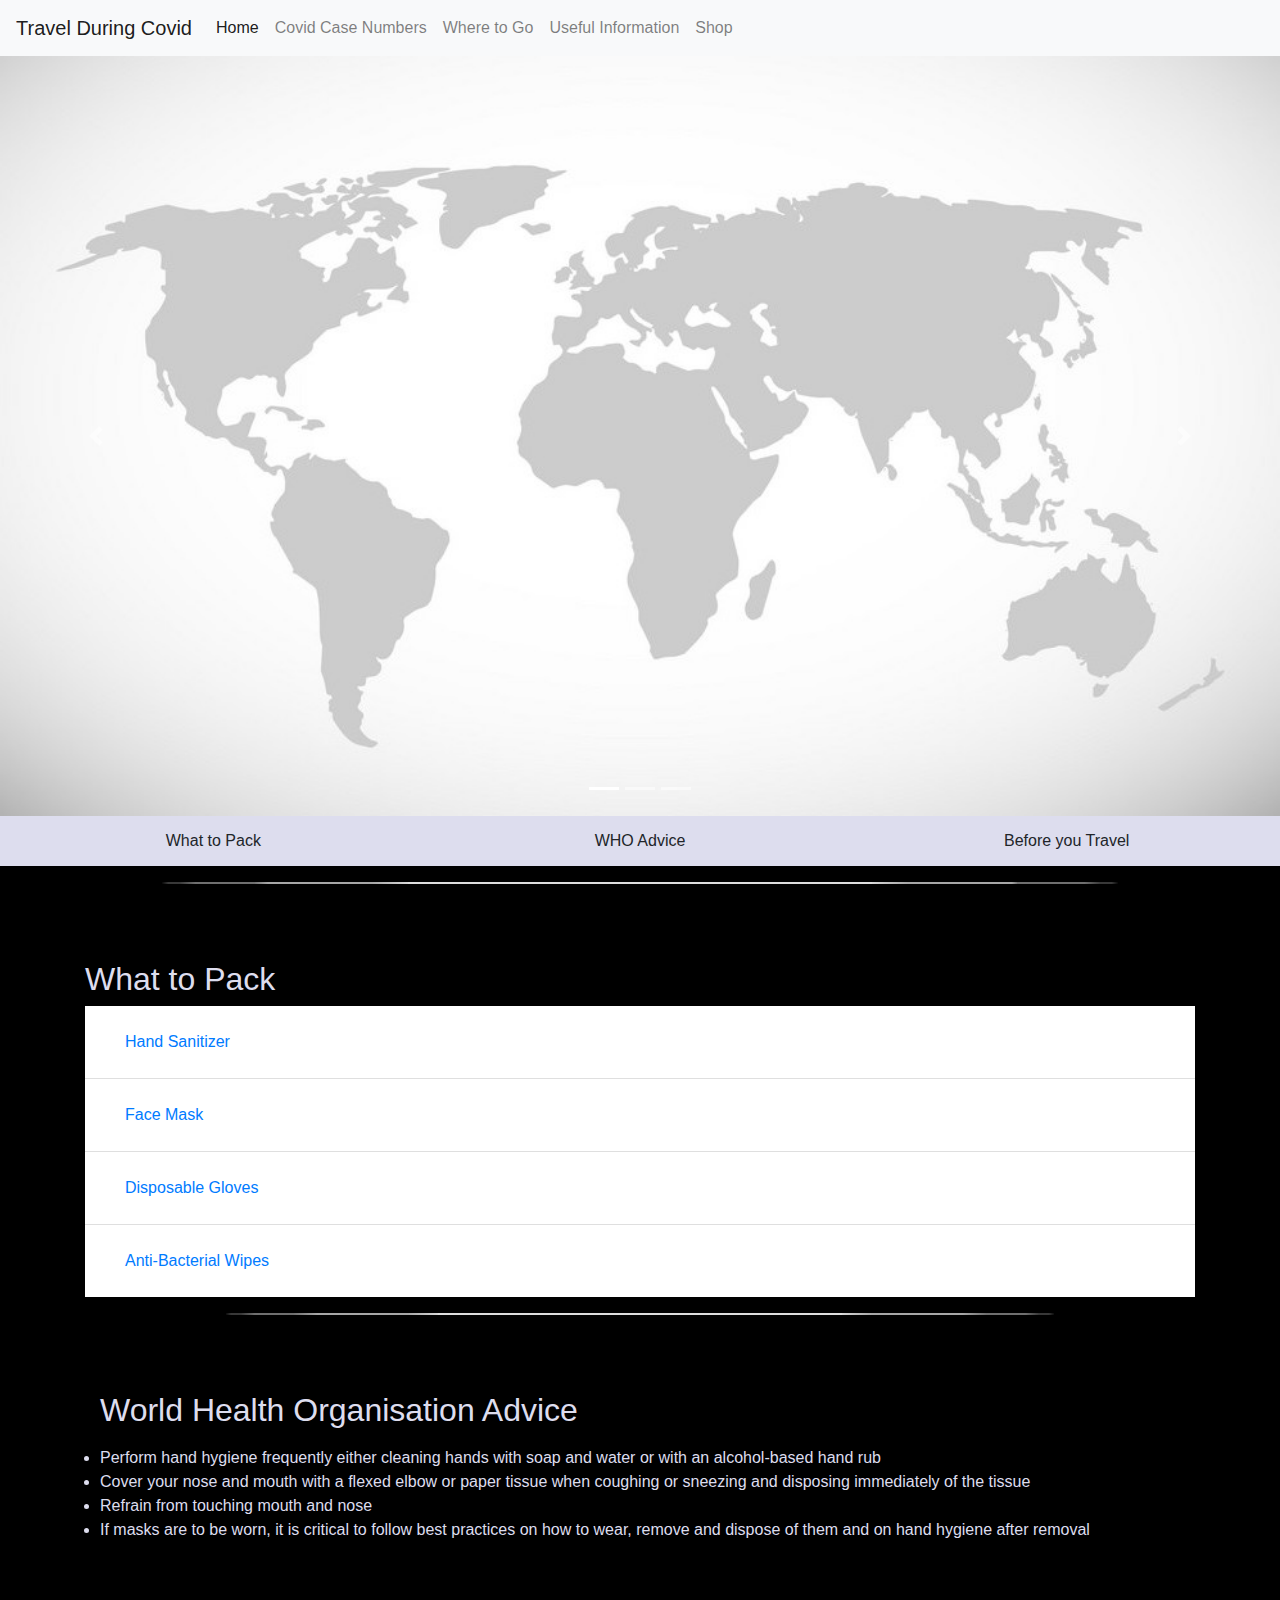
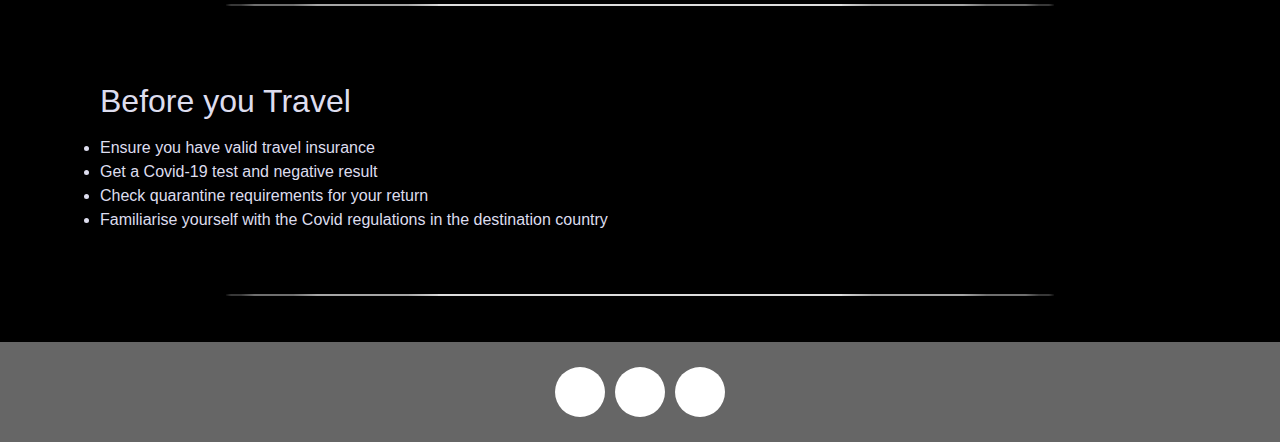
<file: index.html>
<!DOCTYPE html>
<html lang="en">
  <head>
    <meta charset="utf-8">

    <!-- this scales the content to display nicely on mobiles/tablets -->
    <meta name="viewport" content="width=device-width, initial-scale=1">

    <title>Travel During Covid</title>

    <!-- Bootstrap and FontAwesome cdn links -->
    <link rel="stylesheet" href="https://stackpath.bootstrapcdn.com/bootstrap/4.3.1/css/bootstrap.min.css" integrity="sha384-ggOyR0iXCbMQv3Xipma34MD+dH/1fQ784/j6cY/iJTQUOhcWr7x9JvoRxT2MZw1T" crossorigin="anonymous">
    <link rel="stylesheet" href="https://use.fontawesome.com/releases/v5.8.1/css/all.css" integrity="sha384-50oBUHEmvpQ+1lW4y57PTFmhCaXp0ML5d60M1M7uH2+nqUivzIebhndOJK28anvf" crossorigin="anonymous">
    <!-- our custom styles -->
    <link rel="stylesheet" href="./css/styles.css">
  </head>

  <body>

<div class="fixed-top">
          <nav class="navbar navbar-expand-lg navbar-light bg-light">
            <a class="navbar-brand" href="./index.html">Travel During Covid </a>
            <button class="navbar-toggler" type="button" data-toggle="collapse" data-target="#navbarNav" aria-controls="navbarNav" aria-expanded="false" aria-label="Toggle navigation">
              <span class="navbar-toggler-icon"></span>
            </button>
            <div class="collapse navbar-collapse" id="navbarNav">
              <ul class="navbar-nav">
                <li class="nav-item active">
                  <a class="nav-link" href="./index.html">Home <span class="sr-only">(current)</span></a>
                </li>
                <li class="nav-item">
                  <a class="nav-link" href="./live-numbers.html">Covid Case Numbers</a>
                </li>
                <li class="nav-item">
                  <a class="nav-link" href="./where-to-go.html">Where to Go</a>
                </li>
                <li class="nav-item">
                  <a class="nav-link" href="./countries.html">Useful Information</a>
                </li>
                <li class="nav-item">
                  <a class="nav-link" href="./shop.html">Shop</a>
                </li>
                
              </ul>
            </div>
          </nav>
        </div>
        

    <main>

      <div id="carousel" class="carousel slide" data-ride="carousel">
        <ol class="carousel-indicators">
          <li data-target="#carousel" data-slide-to="0" class="active"></li>
          <li data-target="#carousel" data-slide-to="1"></li>
          <li data-target="#carousel" data-slide-to="2"></li>
        </ol>
        <div class="carousel-inner">
          <div class="carousel-item active">
            <img src="./images/map.jpg" class="d-block w-100" alt="cloudy conifers landscape">
          </div>
          <div class="carousel-item">
            <img src="./images/plane.jpg" class="d-block w-100" alt="lavendar landscape">
          </div>
          <div class="carousel-item">
            <img src="./images/passport.jpg" class="d-block w-100" alt="nat geo epic lanscape">
          </div>
        </div>
        <a class="carousel-control-prev" href="#carousel" role="button" data-slide="prev">
          <span class="carousel-control-prev-icon" aria-hidden="true"></span>
          <span class="sr-only">Previous</span>
        </a>
        <a class="carousel-control-next" href="#carousel" role="button" data-slide="next">
          <span class="carousel-control-next-icon" aria-hidden="true"></span>
          <span class="sr-only">Next</span>
        </a>
      </div>
      <!-- ==== END carousel section ==== -->

      <!-- ==== secondary nav bar ==== -->
      <div id="second-navbar">
        <!-- you can specify the id of an element in the href. clicking the link will then take you to that element -->
        <a class="btn" href="#meet-the-team" role="button">What to Pack</a>
        <a class="btn" href="#section-1" role="button">WHO Advice</a>
        <a class="btn" href="#section-2" role="button">Before you Travel</a>
      </div>

      <hr/>
      </div>
   
      <div class="container" id="meet-the-team">
        <h2>What to Pack</h2>
        <main>
          <ul class="list-group list-group-flush">
            <li class="list-group-item">
              <a class="list-group-item" href="./shop.html">Hand Sanitizer</a>
            </li>
            <li class="list-group-item">
              <a class="list-group-item" href="./shop.html">Face Mask</a>
            </li>
            <li class="list-group-item">
              <a class="list-group-item" href="./shop.html">Disposable Gloves</a>
            </li>
            <li class="list-group-item">
              <a class="list-group-item" href="./shop.html">Anti-Bacterial Wipes</a>
            </li>
          </ul>
        </main>
  
      <hr/>

      <!-- ==== three sections of filler text (generated from https://hipsum.co/) ==== -->
      <div class="container" id="section-1">
        <h2>World Health Organisation Advice</h2>
        <p>
          <li>Perform hand hygiene frequently either cleaning hands with soap and water or with an alcohol-based hand rub
          </li>
          <li> Cover your nose and mouth with a flexed elbow or paper tissue when coughing or sneezing and disposing immediately of the tissue
          </li>  
           <li>Refrain from touching mouth and nose
          </li>
        <li>If masks are to be worn, it is critical to follow best practices on how to wear, remove and dispose of them and on hand hygiene after removal
          </li>
        </p>
      </div>

      <hr/>

      <div class="container" id="section-2">
        <h2>Before you Travel</h2>
        <p>
        <li>Ensure you have valid travel insurance</li>
        <li>Get a Covid-19 test and negative result</li>
        <li>Check quarantine requirements for your return</li>
        <li>Familiarise yourself with the Covid regulations in the destination country</li>
        </p>
      </div>

      <hr/>
      </div>
    </main>

    <footer>
      <!-- ==== social icons ==== -->
      <a href="https://twitter.com" target="_blank">
        <span class='social-icon'><i class="fab fa-twitter"></i></span>
      </a>
      <a href="https://facebook.com" target="_blank">
        <span class='social-icon'><i class="fab fa-facebook-f"></i></span>
      </a>
      <a href="https://instagram.com" target="_blank">
        <span class='social-icon'><i class="fab fa-instagram"></i></span>
      </a>
    </footer>

    <!-- ==== button that scrolls window to the top ==== -->
    <button class="btn btn-primary" onclick="topFunction()" id="go-top-button" title="Go to top">Top</button>

    <!-- Bootstrap needs the these 3 javascript links for things like carousel and modals to work properly.
         we also need jQuery for the code for the "scroll to the top" code in scripts.js -->
    <script src="https://code.jquery.com/jquery-3.3.1.min.js" integrity="sha256-FgpCb/KJQlLNfOu91ta32o/NMZxltwRo8QtmkMRdAu8=" crossorigin="anonymous"></script>
    <script src="https://cdnjs.cloudflare.com/ajax/libs/popper.js/1.14.7/umd/popper.min.js" integrity="sha384-UO2eT0CpHqdSJQ6hJty5KVphtPhzWj9WO1clHTMGa3JDZwrnQq4sF86dIHNDz0W1" crossorigin="anonymous"></script>
    <script src="https://stackpath.bootstrapcdn.com/bootstrap/4.3.1/js/bootstrap.min.js" integrity="sha384-JjSmVgyd0p3pXB1rRibZUAYoIIy6OrQ6VrjIEaFf/nJGzIxFDsf4x0xIM+B07jRM" crossorigin="anonymous"></script>
    <!-- our custom javascript -->
    <script src="./js/scripts.js"></script>
  </body>

</html>
</file>
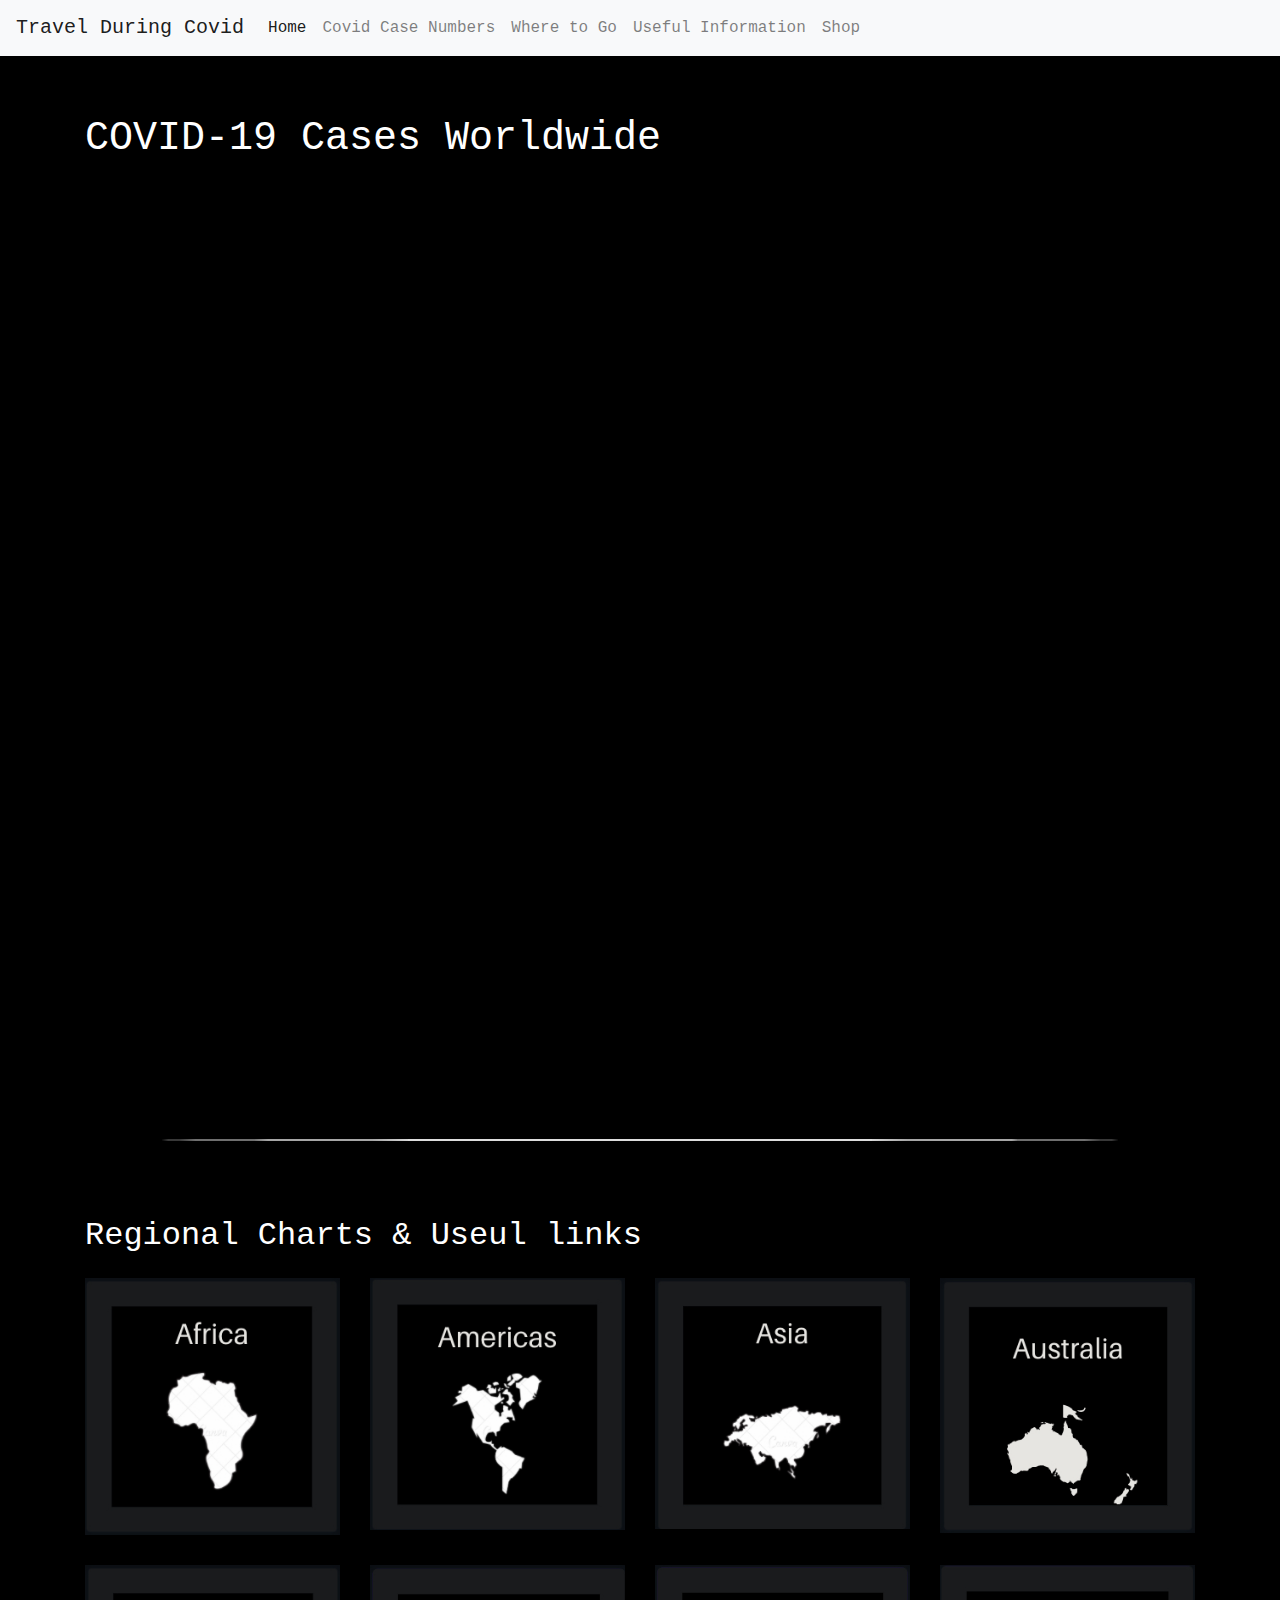
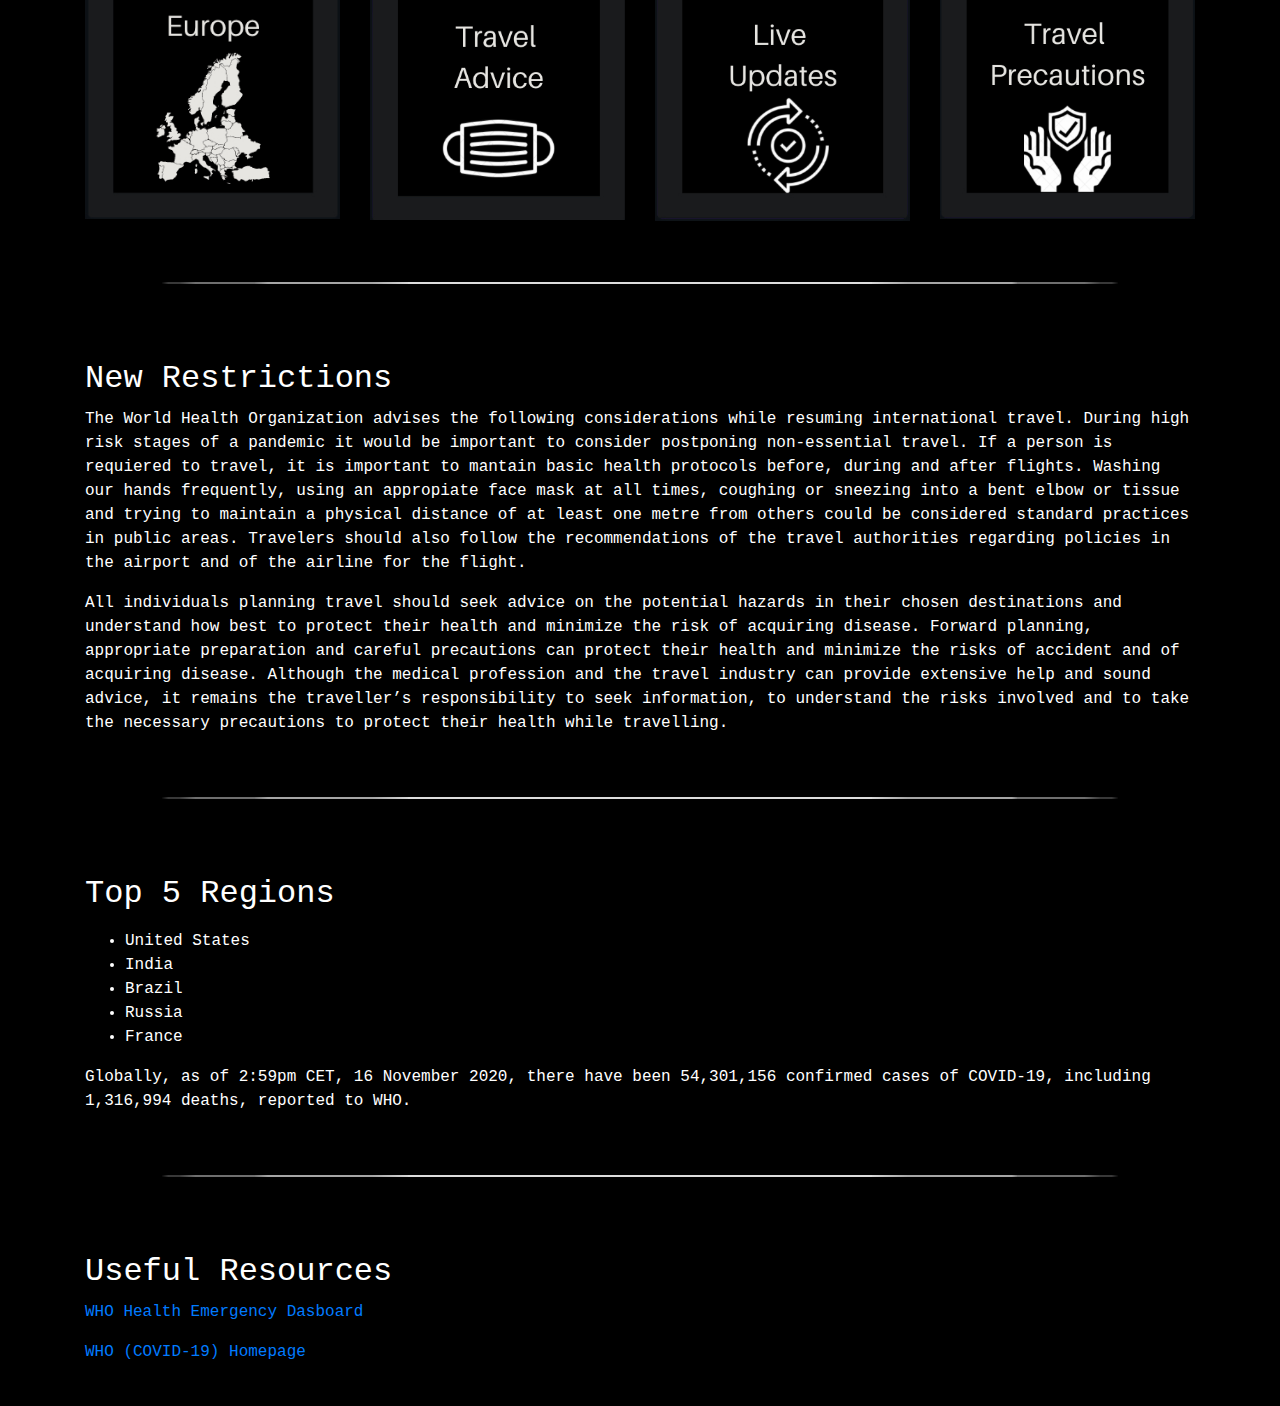
<file: countries.html>
<!DOCTYPE html>
<html lang="en">
  <head>
    <meta charset="utf-8">

    <!-- this scales the content to display nicely on mobiles/tablets -->
    <meta name="viewport" content="width=device-width, initial-scale=1">

    <title>Useful Covid Info</title>

    <!-- Bootstrap and FontAwesome cdn links -->
    <link rel="stylesheet" href="https://stackpath.bootstrapcdn.com/bootstrap/4.3.1/css/bootstrap.min.css" integrity="sha384-ggOyR0iXCbMQv3Xipma34MD+dH/1fQ784/j6cY/iJTQUOhcWr7x9JvoRxT2MZw1T" crossorigin="anonymous">
    <link rel="stylesheet" href="https://use.fontawesome.com/releases/v5.8.1/css/all.css" integrity="sha384-50oBUHEmvpQ+1lW4y57PTFmhCaXp0ML5d60M1M7uH2+nqUivzIebhndOJK28anvf" crossorigin="anonymous">
    <!-- our custom styles -->
    <link rel="stylesheet" href="./css/zaira.css">
  </head>

  <div class="fixed-top">
    <nav class="navbar navbar-expand-lg navbar-light bg-light">
      <a class="navbar-brand" href="./index.html">Travel During Covid </a>
      <button class="navbar-toggler" type="button" data-toggle="collapse" data-target="#navbarNav" aria-controls="navbarNav" aria-expanded="false" aria-label="Toggle navigation">
        <span class="navbar-toggler-icon"></span>
      </button>
      <div class="collapse navbar-collapse" id="navbarNav">
        <ul class="navbar-nav">
          <li class="nav-item active">
            <a class="nav-link" href="./index.html">Home <span class="sr-only">(current)</span></a>
          </li>
          <li class="nav-item">
            <a class="nav-link" href="./live-numbers.html">Covid Case Numbers</a>
          </li>
          <li class="nav-item">
            <a class="nav-link" href="./where-to-go.html">Where to Go</a>
          </li>
          <li class="nav-item">
            <a class="nav-link" href="./countries.html">Useful Information</a>
          </li>
          <li class="nav-item">
            <a class="nav-link" href="./shop.html">Shop</a>
          </li>
         
        </ul>
      </div>
    </nav>
  </div>

<div class="container">
    <h1>COVID-19 Cases Worldwide</h1>
    <!-- in the href, specify the link to the page you want to navigate to -->
    <h1>
      <iframe src="https://public.domo.com/cards/dG1jy" width="100%" height="900" marginheight="0" marginwidth="0" frameborder="0"></iframe>
    </h1>
   
    <!-- the bootstrap classes "btn btn-primary" make the <a> element look like a button -->
  </div>

  <hr/>

  <!-- ==== photograph grid ==== -->
  <div class="container" id="meet-the-team">
    <h2>Regional Charts & Useul links</h2>
    <div class="row">
      <div class="col-sm-6 col-lg-3">
        <!-- you can wrap the <img> within an <a> tag, this turns the img into a link -->
        <a href="https://who.maps.arcgis.com/apps/opsdashboard/index.html#/0c9b3a8b68d0437a8cf28581e9c063a9/" target="_blank">
          <img src="./images/Africa.jpg" alt="teammate 1"/>
        </a>
      </div>
      <div class="col-sm-6 col-lg-3">
        <a href="https://www.paho.org/en/topics/coronavirus-infections/coronavirus-disease-covid-19-pandemic/" target="_blank">
          <img src="./images/Americas.jpg" alt="teammate 2"/>
        </a>
      </div>
      <div class="col-sm-6 col-lg-3">
        <a href="https://experience.arcgis.com/experience/56d2642cb379485ebf78371e744b8c6a/" target="_blank">
          <img src="./images/Asia.jpg" alt="teammate 3"/>
        </a>
      </div>
      <div class="col-sm-6 col-lg-3">
        <a href="https://covid19.who.int/" target="_blank">
          <img src="./images/Australia.jpg" alt="teammate 4"/>
        </a>
      </div>
    </div>

    <div class="row">
      <div class="col-sm-6 col-lg-3">
        <a href="https://who.maps.arcgis.com/apps/opsdashboard/index.html#/ead3c6475654481ca51c248d52ab9c61" target="_blank">
          <img src="./images/Europe.jpg" alt="teammate 5"/>
        </a>
      </div>
      <div class="col-sm-6 col-lg-3">
        <a href="https://www.who.int/emergencies/diseases/novel-coronavirus-2019/question-and-answers-hub/q-a-detail/travel-q-a-for-general-public/" target="_blank">
          <img src="./images/travel-advice.jpg" alt="teammate 6"/>
        </a>
      </div>
      <div class="col-sm-6 col-lg-3">
        <a href="https://www.who.int/travel-advice/all-updates-for-travellers" target="_blank">
          <img src="./images/live-updates.jpg" alt="teammate 7"/>
        </a>
      </div>
      <div class="col-sm-6 col-lg-3">
        <a href="https://www.who.int/news-room/q-a-detail/travel-precautions" target="_blank">
          <img src="./images/travel-precautions.jpg" alt="teammate 8"/>
        </a>
      </div>
    </div>
  </div>
  <!-- ==== END photograph grid ==== -->

  <hr/>

  <!-- ==== three sections of filler text (generated from https://hipsum.co/) ==== -->
  <div class="container" id="section-1">
    <h2>New Restrictions</h2>
    <p>
      The World Health Organization advises the following considerations while resuming international travel. During high risk stages of a pandemic it would be important to consider postponing non-essential travel. If a person is requiered to travel, it is important to mantain basic health protocols before, during and after flights. Washing our hands frequently, using an appropiate face mask at all times, coughing or sneezing into a bent elbow or tissue and trying to maintain a physical distance of at least one metre from others could be considered standard practices in public areas. Travelers should also follow the recommendations of the travel authorities regarding policies in the airport and of the airline for the flight. 
    </p>
    <p>
      All individuals planning travel should seek advice on the potential hazards in their chosen destinations and understand how best to protect their health and minimize the risk of acquiring disease. Forward planning, appropriate preparation and careful precautions can protect their health and minimize the risks of accident and of acquiring disease. Although the medical profession and the travel industry can provide extensive help and sound advice, it remains the traveller’s responsibility to seek information, to understand the risks involved and to take the necessary precautions to protect their health while travelling.
    </p>
  </div>

  <hr/>

  <div class="container" id="section-2">
    <h2>Top 5 Regions</h2>
    <p>
      <ul>
        <li>United States</li>
        <li>India</li>
        <li>Brazil</li>
        <li>Russia</li>
        <li>France</li>
      </ul>
    </p>
    <p>
      Globally, as of 2:59pm CET, 16 November 2020, there have been 54,301,156 confirmed cases of COVID-19, including 1,316,994 deaths, reported to WHO.
    </p>
    <p>
      
    </p>
  </div>

  <hr/>

  <div class="container" id="section-3">
    <h2>Useful Resources</h2>
    <p>
      <a href="https://covid19.who.int/" target="_blank">WHO Health Emergency Dasboard</a>
    </p>
    <p>
      <a href="https://www.who.int/emergencies/diseases/novel-coronavirus-2019" target="_blank">WHO (COVID-19) Homepage</a>
    </p>
  </div>
  <!-- ==== END three sections of filler text ==== -->
</main>
</file>
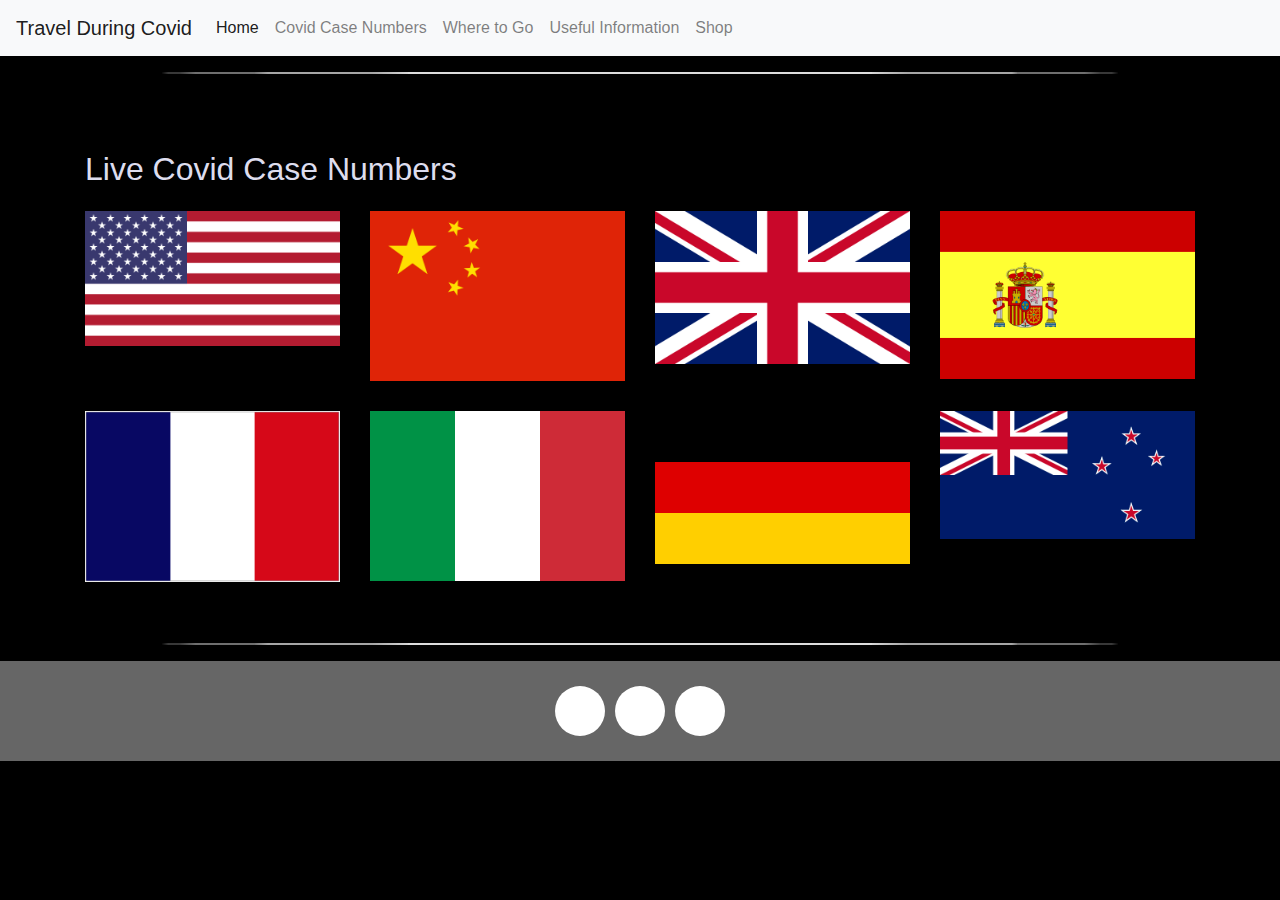
<file: live-numbers.html>
<!DOCTYPE html>
<html lang="en">
  <head>
    <meta charset="utf-8">

    <!-- this scales the content to display nicely on mobiles/tablets -->
    <meta name="viewport" content="width=device-width, initial-scale=1">

    <title>Covid Case Numbers</title>
  
    <!-- Bootstrap and FontAwesome cdn links -->
    <link rel="stylesheet" href="https://stackpath.bootstrapcdn.com/bootstrap/4.3.1/css/bootstrap.min.css" integrity="sha384-ggOyR0iXCbMQv3Xipma34MD+dH/1fQ784/j6cY/iJTQUOhcWr7x9JvoRxT2MZw1T" crossorigin="anonymous">
    <link rel="stylesheet" href="https://use.fontawesome.com/releases/v5.8.1/css/all.css" integrity="sha384-50oBUHEmvpQ+1lW4y57PTFmhCaXp0ML5d60M1M7uH2+nqUivzIebhndOJK28anvf" crossorigin="anonymous">
    <!-- our custom styles -->
    <link rel="stylesheet" href="./css/styles.css">
  </head>

  <body>
    <!-- ==== NAV BAR (BOOTSTRAP) ===== -->
    <!-- use the "fixed-top" bootstrap class to fix the nav bar to the top of page.
         BUT, remember to add enough padding to the top of the <body> -->
          <div class="fixed-top">
            <nav class="navbar navbar-expand-lg navbar-light bg-light">
              <a class="navbar-brand" href="./index.html">Travel During Covid </a>
              <button class="navbar-toggler" type="button" data-toggle="collapse" data-target="#navbarNav" aria-controls="navbarNav" aria-expanded="false" aria-label="Toggle navigation">
                <span class="navbar-toggler-icon"></span>
              </button>
              <div class="collapse navbar-collapse" id="navbarNav">
                <ul class="navbar-nav">
                  <li class="nav-item active">
                    <a class="nav-link" href="./index.html">Home <span class="sr-only">(current)</span></a>
                  </li>
                  <li class="nav-item">
                    <a class="nav-link" href="./live-numbers.html">Covid Case Numbers</a>
                  </li>
                  <li class="nav-item">
                    <a class="nav-link" href="./where-to-go.html">Where to Go</a>
                  </li>
                  <li class="nav-item">
                    <a class="nav-link" href="./countries.html">Useful Information</a>
                  </li>
                  <li class="nav-item">
                    <a class="nav-link" href="./shop.html">Shop</a>
                  </li>
                </ul>
              </div>
            </nav>
          </div>
    <!-- ==== END NAV BAR ===== -->


    <hr/>
      </div>
   
      <div class="container" id="meet-the-team">
        <h2>Live Covid Case Numbers</h2>
        <div class="row">
          <div class="col-sm-6 col-lg-3">
            <a href="https://www.worldometers.info/coronavirus/country/us/" target="_blank">
              <img src="./images/USA .png" alt="USA"/>
            </a>
          </div>

          <div class="col-sm-6 col-lg-3">
            <a href="https://www.worldometers.info/coronavirus/country/china/" target="_blank">
              <img src="./images/China.png" alt="China"/>
            </a>
          </div>

          <div class="col-sm-6 col-lg-3">
            <a href="https://www.worldometers.info/coronavirus/country/uk/" target="_blank">
              <img src="./images/UK.png" alt="UK"/>
              </a>
          </div>

          <div class="col-sm-6 col-lg-3">
            <a href="https://www.worldometers.info/coronavirus/country/spain/" target="_blank">
              <img src="./images/Spain.gif" alt="Spain"/>
              </a>
          </div>
        </div>

        <div class="row">
          <div class="col-sm-6 col-lg-3">
            <a href="https://www.worldometers.info/coronavirus/country/france/" target="_blank">
              <img src="./images/France.gif" alt="France"/>
              </a>
          </div>

          <div class="col-sm-6 col-lg-3">
            <a href="https://www.worldometers.info/coronavirus/country/italy/" target="_blank">
              <img src="./images/Italy.svg" alt="Italy"/>
              </a>
          </div>

          <div class="col-sm-6 col-lg-3">
            <a href="https://www.worldometers.info/coronavirus/country/germany/" target="_blank">
              <img src="./images/Germany.png" alt="Germany"/>
              </a>
          </div>

          <div class="col-sm-6 col-lg-3">
            <a href="https://www.worldometers.info/coronavirus/country/new-zealand/" target="_blank">
              <img src="./images/NZ.png" alt="New Zealan"/>
              </a>
          </div>
        </div>
      </div>
    
      <hr/>


    <footer>
      <!-- ==== social icons ==== -->
      <a href="https://twitter.com" target="_blank">
        <span class='social-icon'><i class="fab fa-twitter"></i></span>
      </a>
      <a href="https://facebook.com" target="_blank">
        <span class='social-icon'><i class="fab fa-facebook-f"></i></span>
      </a>
      <a href="https://instagram.com" target="_blank">
        <span class='social-icon'><i class="fab fa-instagram"></i></span>
      </a>
    </footer>

    <!-- ==== button that scrolls window to the top ==== -->
    <button class="btn btn-primary" onclick="topFunction()" id="go-top-button" title="Go to top">Top</button>

    <!-- Bootstrap needs the these 3 javascript links for things like carousel and modals to work properly
         we also need jQuery for the code for the "scroll to the top" code in scripts.js -->
    <script src="https://code.jquery.com/jquery-3.3.1.min.js" integrity="sha256-FgpCb/KJQlLNfOu91ta32o/NMZxltwRo8QtmkMRdAu8=" crossorigin="anonymous"></script>
    <script src="https://cdnjs.cloudflare.com/ajax/libs/popper.js/1.14.7/umd/popper.min.js" integrity="sha384-UO2eT0CpHqdSJQ6hJty5KVphtPhzWj9WO1clHTMGa3JDZwrnQq4sF86dIHNDz0W1" crossorigin="anonymous"></script>
    <script src="https://stackpath.bootstrapcdn.com/bootstrap/4.3.1/js/bootstrap.min.js" integrity="sha384-JjSmVgyd0p3pXB1rRibZUAYoIIy6OrQ6VrjIEaFf/nJGzIxFDsf4x0xIM+B07jRM" crossorigin="anonymous"></script>
    <!-- our custom javascript -->
    <script src="./js/scripts.js"></script>
  </body>

</html>
</file>
<file: css/styles.css>
body {
  display: flex;  /* setting "display: flex" allows its children (e.g. "main" below) to use the "flex" property */
  flex-direction: column;
  padding-top: 56px;  /* allow enough space for a fixed navbar (56px is the height of the navbar here) */
  background-color: black;
  color: #dde;
  min-height: 100vh;  /* i.e minimum width is 100% of the "viewport height"... i.e the full screen height */
}

main {
  flex: 1;  /* makes the <main> grow (we want it to grow so that it pushes <footer> to the bottom of page)*/
}

#carouselExampleIndicators img {
  width: 100%;  /* fit the image within the div */
  /* FANCY ADVANCED CSS - calc():
         calculates the height of the full page (100vh)
         minus the height of the navbar (56px)
         minus the height of the second-navbar (50px)
    allocates this height to the carousel images, so that the carousel, navbar, and second-navbar can all fit on the page (regardless of screen size)
 */
  height: calc(100vh - 56px - 50px);
  object-fit: cover;  /* "object-fit" property has various options for fitting an image within a specified space (works because both the img width and height are specified) */
}

#second-navbar {
  background-color: #dde;
  display: flex;  /* unlocks "flex" property for its children (<a> tags) */
}
#second-navbar a {
  height: 50px;
  flex: 1;  /* all of these <a> elements will "grow" an equal amount (so they all have an equal width) */
  display: flex;  /* allows use of "justify-content" and "align-items" properties */
  justify-content: center;  /* horizontally centers the contents (the text within) */
  align-items: center; /* vertically centers the contents (the text within) */
}
#second-navbar a:hover {
  background-color: black (0, 0, 0, 0.1);  /* change color when hover over the link */
}

.container {
  padding-top: 60px;
  padding-bottom: 30px;
}

hr {
  /* add some fancy styling to the horizontal lines */
  width: 75%;
  border: 1.5px solid #ddd;
  border-radius: 50%;
}

#meet-the-team img{
  width: 100%;  /* fit the image within the div */
  margin: 15px 0;
}

footer {
  display: flex;  /* allows use of "justify-content" property */
  justify-content: center;  /* horizontally centers the contents (the social icons) */
  background-color: #666;
  height: 100px;
  padding: 20px;
}

footer a {
  margin: 5px;
  text-decoration: none!important;
}

.social-icon {
  display: inline-flex;  /* allows use of "justify-content" and "align-items" properties */
  width: 50px;
  height: 50px;
  color: #666;
  background-color: white;
  justify-content: center;  /* horizontally centers the contents (the FontAwesome icon) */
  align-items: center;  /* vertically centers the contents (the FontAwesome icon) */
  border-radius: 50%;  /* makes it round (circle if width and height are the same) */
}

.social-icon:hover {
  color: #222;  /* change color when hover over the link */
}

#go-top-button {
  width: 50px;
  height: 50px;
  display: none;  /* Hidden by default */
  position: fixed;  /* Fixed/sticky position */
  bottom: 20px;  /* Place the button 20px from the bottom of the page */
  right: 30px;  /* Place the button 30px from the right */
  z-index: 99;  /* Make sure it does not overlap */
  border-radius: 50%;  /* makes it round (circle if width and height are the same) */
}
</file>
<file: css/zaira.css>
body {
  display: flex;  /* setting "display: flex" allows its children (e.g. "main" below) to use the "flex" property */
  flex-direction: column;
  padding-top: 56px;  /* allow enough space for a fixed navbar (56px is the height of the navbar here) */
  min-height: 100vh;  /* i.e minimum width is 100% of the "viewport height"... i.e the full screen height */
  background-color: black;
  padding-top: 55px;
  font-family: monospace;
  color: white;
}

main {
  flex: 1;  /* makes the <main> grow (we want it to grow so that it pushes <footer> to the bottom of page)*/
}

#carouselExampleIndicators img {
  width: 100%;  /* fit the image within the div */
  /* FANCY ADVANCED CSS - calc():
         calculates the height of the full page (100vh)
         minus the height of the navbar (56px)
         minus the height of the second-navbar (50px)
    allocates this height to the carousel images, so that the carousel, navbar, and second-navbar can all fit on the page (regardless of screen size)
 */
  height: calc(100vh - 56px - 50px);
  object-fit: cover;  /* "object-fit" property has various options for fitting an image within a specified space (works because both the img width and height are specified) */
}

#second-navbar {
  background-color: #dde;
  display: flex;  /* unlocks "flex" property for its children (<a> tags) */
}
#second-navbar a {
  height: 50px;
  flex: 1;  /* all of these <a> elements will "grow" an equal amount (so they all have an equal width) */
  display: flex;  /* allows use of "justify-content" and "align-items" properties */
  justify-content: center;  /* horizontally centers the contents (the text within) */
  align-items: center; /* vertically centers the contents (the text within) */
}
#second-navbar a:hover {
  background-color: black (0, 0, 0, 0.1);  /* change color when hover over the link */
}

.container {
  padding-top: 60px;
  padding-bottom: 30px;
}

hr {
  /* add some fancy styling to the horizontal lines */
  width: 75%;
  border: 1.5px solid #ddd;
  border-radius: 50%;
}

#meet-the-team img{
  width: 100%;  /* fit the image within the div */
  margin: 15px 0;
}

footer {
  display: flex;  /* allows use of "justify-content" property */
  justify-content: center;  /* horizontally centers the contents (the social icons) */
  background-color: #666;
  height: 100px;
  padding: 20px;
}

footer a {
  margin: 5px;
  text-decoration: none!important;
}

.social-icon {
  display: inline-flex;  /* allows use of "justify-content" and "align-items" properties */
  width: 50px;
  height: 50px;
  color: #666;
  background-color: white;
  justify-content: center;  /* horizontally centers the contents (the FontAwesome icon) */
  align-items: center;  /* vertically centers the contents (the FontAwesome icon) */
  border-radius: 50%;  /* makes it round (circle if width and height are the same) */
}

.social-icon:hover {
  color: #222;  /* change color when hover over the link */
}

#go-top-button {
  width: 50px;
  height: 50px;
  display: none;  /* Hidden by default */
  position: fixed;  /* Fixed/sticky position */
  bottom: 20px;  /* Place the button 20px from the bottom of the page */
  right: 30px;  /* Place the button 30px from the right */
  z-index: 99;  /* Make sure it does not overlap */
  border-radius: 50%;  /* makes it round (circle if width and height are the same) */
}
</file>
